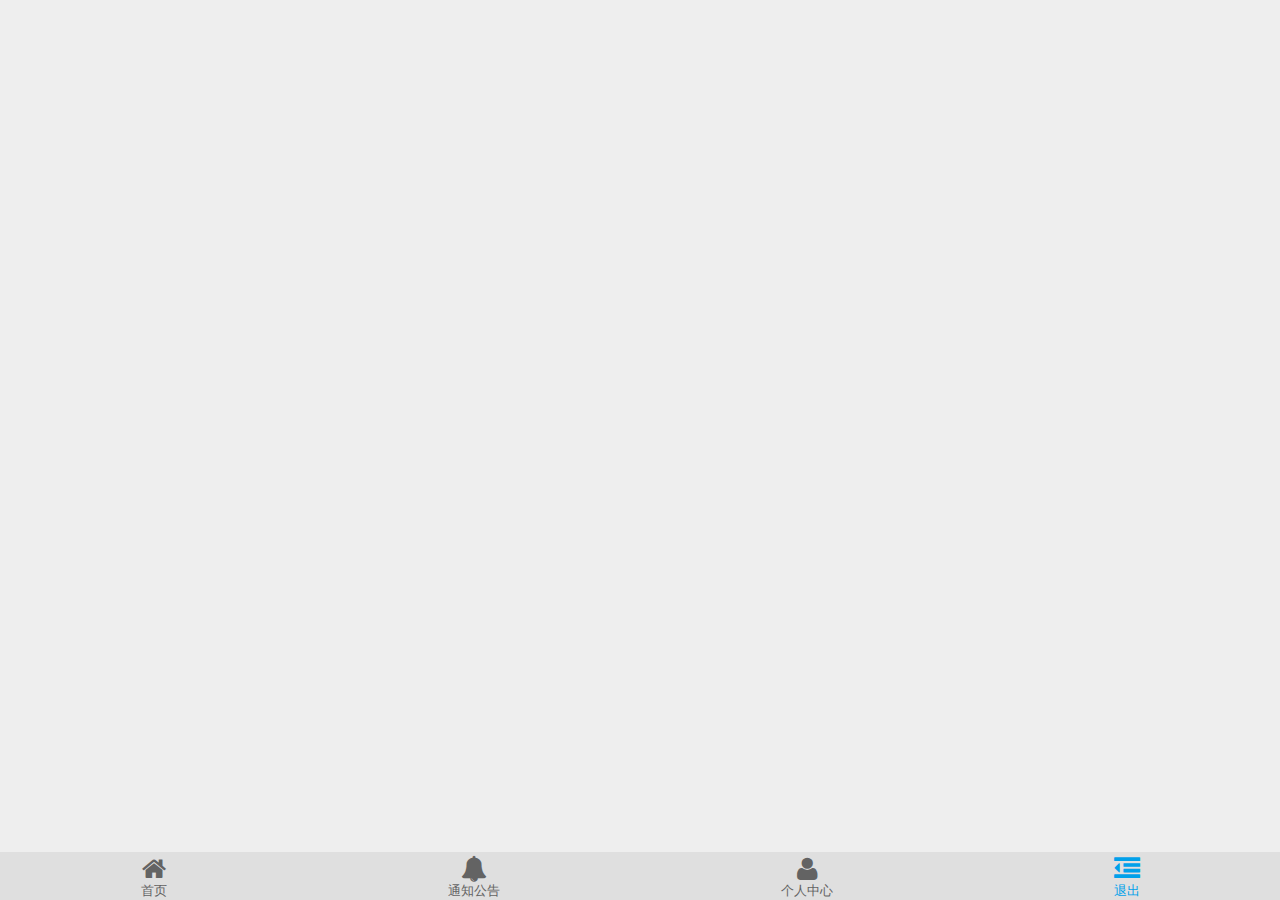
<file: index.html>
<!DOCTYPE html>
<html class="um landscape min-width-240px min-width-320px min-width-480px min-width-768px min-width-1024px">
    <head>
        <title></title>
        <meta charset="utf-8">
        <meta name="viewport" content="target-densitydpi=device-dpi, width=device-width, initial-scale=1, user-scalable=no, minimum-scale=1.0, maximum-scale=1.0">
        <link rel="stylesheet" href="css/fonts/font-awesome.min.css">
        <link rel="stylesheet" href="css/ui-box.css">
        <link rel="stylesheet" href="css/ui-base.css">
        <link rel="stylesheet" href="css/ui-color.css">
        <link rel="stylesheet" href="css/appcan.icon.css">
        <link rel="stylesheet" href="css/appcan.control.css">
        <link rel="stylesheet" href="index/css/main.css">
    </head>
    <body class="um-vp bc-bg" ontouchstart>
        <div id="page_0" class="up ub ub-ver" tabindex="0">
            <!--header开始-->
            <div id="header" class="uh bc-text-head sc-bg-active ub ">
                
            </div>

            <!--header结束--><!--content开始-->
            <div id="content" class="ub-f1 tx-l t-bla c-wh">

            </div>
            <!--content结束-->
            <div id="footer" class="uf t-bla ub sc-bg-active  sc-border-tab ">
                <div class="ub ub-f1 tab" id="footer1">
                   
                </div>
            </div>
        </div>
    </body>
    <script src="js/appcan.js"></script>
    <script src="js/appcan.control.js"></script>
    <script src="js/appcan.tab.js"></script>
    </body>
    <script>
        appcan.ready(function() {
            var titHeight = $('#header').offset().height;
            appcan.frame.open("content", "index_content.html", 0, titHeight);
            window.onorientationchange = window.onresize = function() {
                appcan.frame.resize("content", 0, titHeight);
            }
        });

        var tabview = appcan.tab({
            selector : "#footer1",
            hasIcon : true,
            hasAnim : false,
            hasLabel : true,
            hasBadge : false,
            index : 3,
            data : [{
                label : "首页",
                icon : "fa-home"
            }, {
                label : "通知公告",
                icon : "fa-bell"
            }, {
                label : "个人中心",
                icon : "fa-user"
            },{
                label : "退出",
                icon : "fa-outdent",
            }]
        });
        tabview.on("click",function(obj, index){
            appcan.window.selectMultiPopover("content",index);
        });        
        appcan.button(".nav-btn", "btn-act", function() {
            //appcan.window.close(-1);
        })
    </script>
</html>
</file>
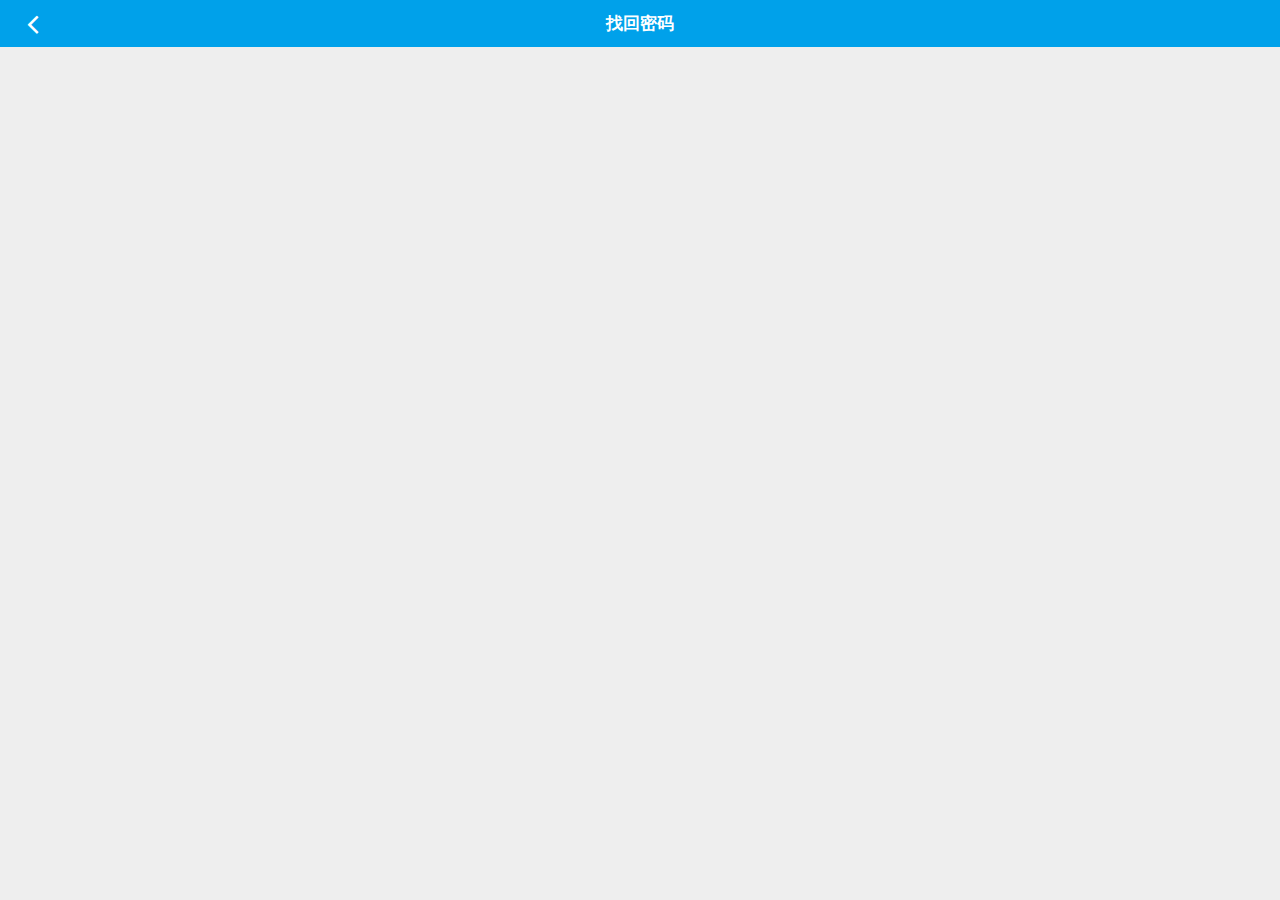
<file: forget-password.html>
<!DOCTYPE html>
<html class="um landscape min-width-240px min-width-320px min-width-480px min-width-768px min-width-1024px">
    <head>
        <title></title>
        <meta charset="utf-8">
        <meta name="viewport" content="target-densitydpi=device-dpi, width=device-width, initial-scale=1, user-scalable=no, minimum-scale=1.0, maximum-scale=1.0">
        <link rel="stylesheet" href="css/fonts/font-awesome.min.css">
        <link rel="stylesheet" href="css/ui-box.css">
        <link rel="stylesheet" href="css/ui-base.css">
        <link rel="stylesheet" href="css/ui-color.css">
        <link rel="stylesheet" href="css/appcan.icon.css">
        <link rel="stylesheet" href="css/appcan.control.css">
    </head>
    <body class="um-vp " ontouchstart>
        <div id="page_0" class="up ub ub-ver bc-bg" tabindex="0">
            <!--header开始-->
            <div id="header" class="uh bc-text-head ub bc-head">
                <div class="nav-btn" id="nav-left">
                    <div class="fa fa-angle-left fa-2x"></div>
                </div>
                <h1 class="ut ub-f1 ulev-3 ut-s tx-c" tabindex="0">找回密码</h1>
                <div class="nav-btn nav-bt" id="nav-right"></div>
            </div>
            <!--header结束--><!--content开始-->
            <div id="content" class="ub-f1 tx-l">

            </div>
            <!--content结束-->

        </div>
        <script src="js/appcan.js"></script>
        <script src="js/appcan.control.js"></script>
    </body>
    <script>
        appcan.ready(function() {
            var titHeight = $('#header').offset().height;
            appcan.frame.open("content", "forget-password_content.html", 0, titHeight);
            window.onorientationchange = window.onresize = function() {
                appcan.frame.resize("content", 0, titHeight);
            }
        });
        appcan.button(".nav-btn", "btn-act", function() {
            appcan.window.close(-1);
        })

    </script>
</html>
</file>
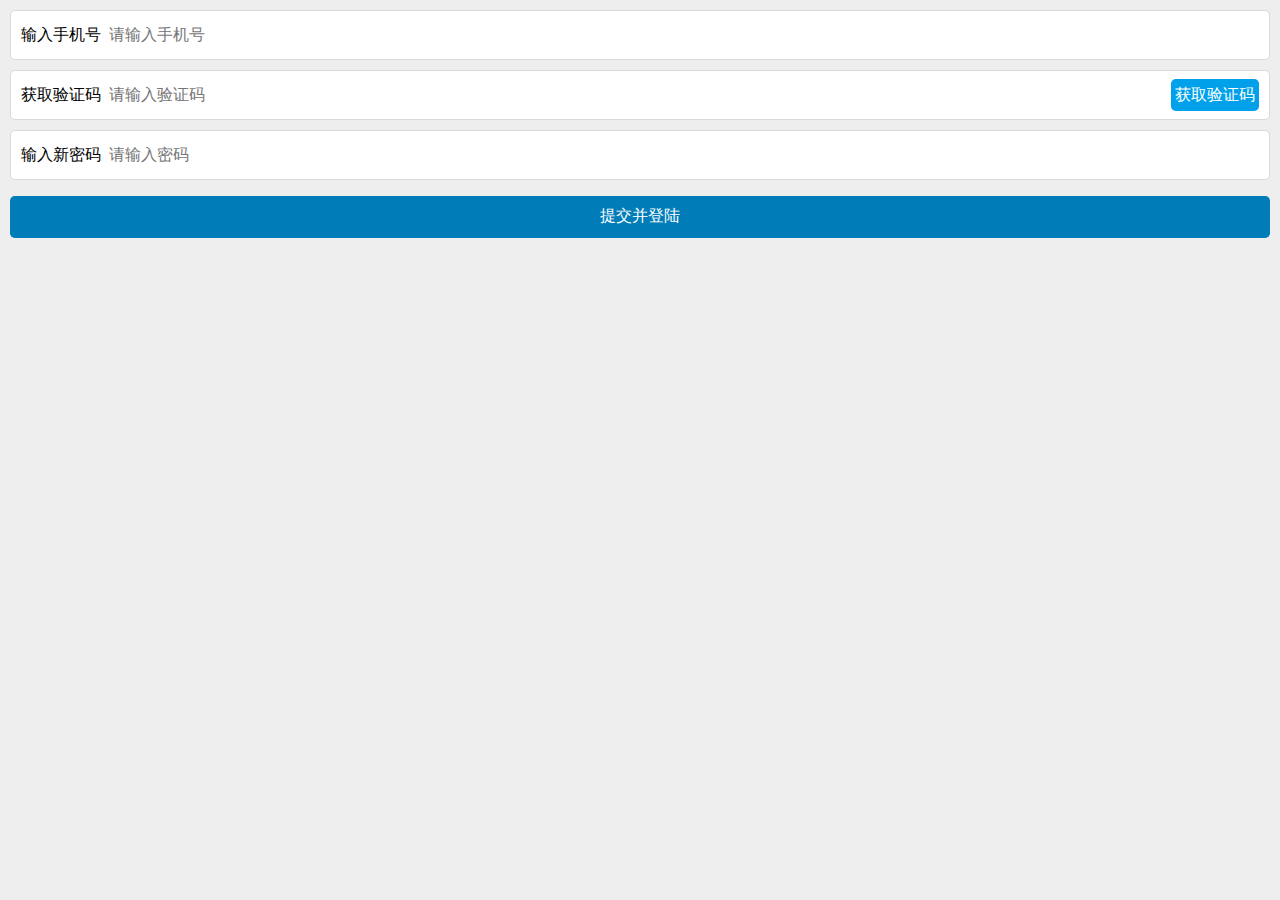
<file: forget-password_content.html>
<!DOCTYPE html>
<html class="um landscape min-width-240px min-width-320px min-width-480px min-width-768px min-width-1024px">
    <head>
        <title></title>
        <meta charset="utf-8">
        <meta name="viewport" content="target-densitydpi=device-dpi, width=device-width, initial-scale=1, user-scalable=no, minimum-scale=1.0, maximum-scale=1.0">
        <link rel="stylesheet" href="css/fonts/font-awesome.min.css">
        <link rel="stylesheet" href="css/ui-box.css">
        <link rel="stylesheet" href="css/ui-base.css">
        <link rel="stylesheet" href="css/ui-color.css">
        <link rel="stylesheet" href="css/appcan.icon.css">
        <link rel="stylesheet" href="css/appcan.control.css">
        <link rel="stylesheet" href="forget-password_content/css/main.css">
    </head>
    <body class="um-vp bc-bg" ontouchstart>
        <div class="ub ub-ver uinn-a1">
            <div class="uba  b-gra3 uc-a1 c-wh ub uinn-a7 ub-ac">
                <div class="ulev-app1  umw55">
                    输入手机号
                </div>
                <div class="ub ub-ac umh5 ub-f1">
                    <div class="uinput ub ub-f1">
                        <input placeholder="请输入手机号" type="text" class="ub-f1">
                    </div>
                </div>
            </div>
            <div class="uba  b-gra3 uc-a1 c-wh ub uinn-a7 ub-ac umar-at1">
                <div class="ulev-app1 umw55">
                    获取验证码
                </div>
                <div class="ub ub-ac umh5 ub-f1">
                    <div class="uinput ub ub-f1">
                        <input placeholder="请输入验证码" type="text" class="ub-f1">
                    </div>
                </div>
                <div class="uc-a1 ulev-app1 umar-l umw55 umh4 tx-c ub ub-ac bgclr">
                    <div class="ub-f1 ub-ver">获取验证码</div>
                </div>                
            </div>
            <div class="uba  b-gra3 uc-a1 c-wh ub uinn-a7 ub-ac umar-at1">
                <div class="ulev-app1 umw55">
                    输入新密码
                </div>
                <div class="ub ub-ac umh5 ub-f1">
                    <div class="uinput ub ub-f1">
                        <input placeholder="请输入密码" type="password" class="ub-f1">
                    </div>
                </div>
            </div>
            <div class="ub  ub-ver">
                <div class="uinn-at1 ">
                    <div class="btn uc-a1 ub ub-ac bc-text-head ub-pc bc-btn"  id="submit">
                        提交并登陆
                    </div>
                </div>
            </div>
        </div>
    </body>
    <script src="js/appcan.js"></script>
    <script src="js/appcan.control.js"></script>
    <script src="js/appcan.listview.js"></script>
    </body>
    <script>
        appcan.ready(function() {
            appcan.initBounce();
        })
        appcan.button("#submit", "ani-act", function() {
            $("form").submit();
        })
    </script>
</html>
</file>
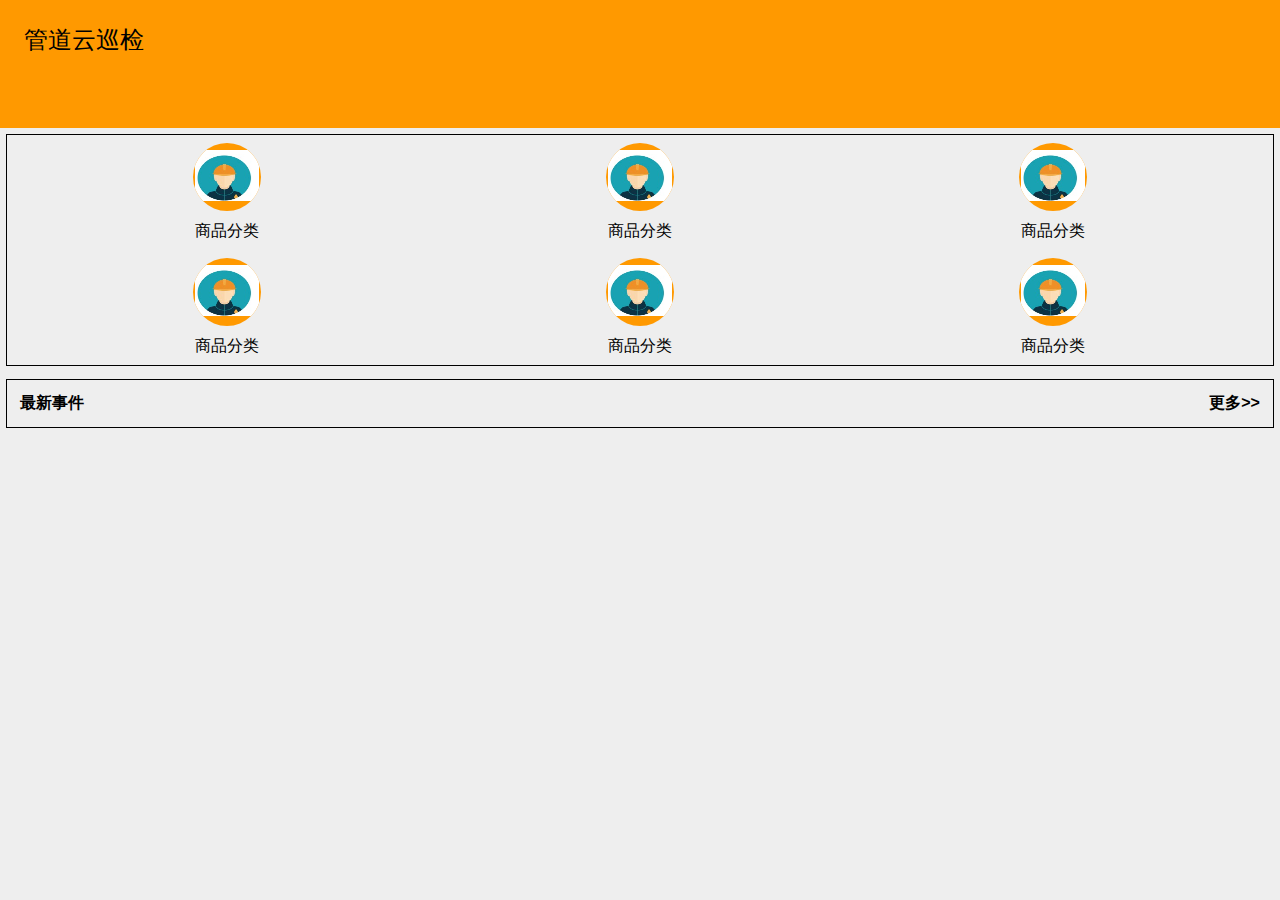
<file: index_content.html>
<!DOCTYPE html>
<html class="um landscape min-width-240px min-width-320px min-width-480px min-width-768px min-width-1024px">
    <head>
        <title></title>
        <meta charset="utf-8">
        <meta name="viewport" content="target-densitydpi=device-dpi, width=device-width, initial-scale=1, user-scalable=no, minimum-scale=1.0, maximum-scale=1.0">
        <link rel="stylesheet" href="css/fonts/font-awesome.min.css">
        <link rel="stylesheet" href="css/ui-box.css">
        <link rel="stylesheet" href="css/ui-base.css">
        <link rel="stylesheet" href="css/ui-color.css">
        <link rel="stylesheet" href="css/appcan.icon.css">
        <link rel="stylesheet" href="css/appcan.control.css">
        <link rel="stylesheet" href="index_content/css/main.css">
    </head>
    <body class="um-vp bc-bg" ontouchstart>
        <div class="ub ub-ver ub-fv">
            <!--top-->
            <div id='' class='uh-ele1 ub-fh uof' style="background: #f90;">
                <div class="uabs umar-a-1 uidx9 ulev2"> 管道云巡检</div>
                <div id='slider' class='slider'></div>
            </div>
            <!--module-content-->
            <div class="ub ub-ver">
                <div class="ub ub-ver umar-a uba">
                    <div class="ub umar-t-ele uinn-lr08">
                        <div class="ub-f1 ub ub-ver ub-ac">
                            <div class="uwh-ele2 c-wh ub ub-ac ub-pc uc-md uof" style="background:#f90";>
                                <img class="ub-fh" src="index_content/css/myImg/m1.png" alt="这是图片">
                            </div>
                            <div class="umar-at1 t-gra7 tx-c ulev">
                                商品分类
                            </div>
                        </div>
                        <div class="ub-f1 ub ub-ver ub-ac">
                            <div class="uwh-ele2 c-wh ub ub-ac ub-pc uc-md uof" style="background:#f90";>
                                <img class="ub-fh" src="index_content/css/myImg/m1.png" alt="这是图片">
                            </div>
                            <div class="umar-at1 t-gra7 tx-c ulev">
                                商品分类
                            </div>
                        </div>
                        <div class="ub-f1 ub ub-ver ub-ac">
                            <div class="uwh-ele2 c-wh ub ub-ac ub-pc uc-md uof" style="background:#f90";>
                                <img class="ub-fh" src="index_content/css/myImg/m1.png" alt="这是图片">
                            </div>
                            <div class="umar-at1 t-gra7 tx-c ulev">
                                商品分类
                            </div>
                        </div>                                            
                    </div>
                    <div class="ub umar-t-ele uinn-lr08">
                        <div class="ub-f1 ub ub-ver ub-ac">
                            <div class="uwh-ele2 c-wh ub ub-ac ub-pc uc-md uof" style="background:#f90";>
                                <img class="ub-fh" src="index_content/css/myImg/m1.png" alt="这是图片">
                            </div>
                            <div class="umar-at1 t-gra7 tx-c ulev">
                                商品分类
                            </div>
                        </div>
                        <div class="ub-f1 ub ub-ver ub-ac">
                            <div class="uwh-ele2 c-wh ub ub-ac ub-pc uc-md uof" style="background:#f90";>
                                <img class="ub-fh" src="index_content/css/myImg/m1.png" alt="这是图片">
                            </div>
                            <div class="umar-at1 t-gra7 tx-c ulev">
                                商品分类
                            </div>
                        </div>
                        <div class="ub-f1 ub ub-ver ub-ac">
                            <div class="uwh-ele2 c-wh ub ub-ac ub-pc uc-md uof" style="background:#f90";>
                                <img class="ub-fh" src="index_content/css/myImg/m1.png" alt="这是图片">
                            </div>
                            <div class="umar-at1 t-gra7 tx-c ulev">
                                商品分类
                            </div>
                        </div>                                            
                    </div>
                </div>
            </div>
            <!--event-content--> 
            <div class="ub ub-ver">
                <div class="ub ub-ver umar-a uba ">
                    <div class="ub ub-pc umar-a08 ulev-b">
                        <div class="ub-f1">最新事件</div>
                        <div class="ub-f1 tx-r">更多>></div>
                    </div>
                </div>                  
            </div>


        </div>
        <script src="js/appcan.js"></script>
        <script src="js/appcan.control.js"></script>
        <script src="js/appcan.slider.js"></script>
    </body>
    <script>
        appcan.ready(function() {
            appcan.initBounce();
            adImg();
        });
        function adImg() {
            //广告图片轮播
            var slider = appcan.slider({
                selector : '#slider',
                aspectRatio : 9 / 16,
                hasLabel : false,
                index : 0,
                auto : 2000,
                hasIndicator: true
            });
            slider.set([{
                img : "index_content/css/myImg/s1.png"
            }, {
                img : "index_content/css/myImg/s2.png"
            },{
                img : "index_content/css/myImg/s3.png"
            }, {
                img : "index_content/css/myImg/s4.png"
            }]);
            slider.on("clickItem", function(index, data) {
                console.log(index, data);

            });
        };
    </script>
</html>
</file>
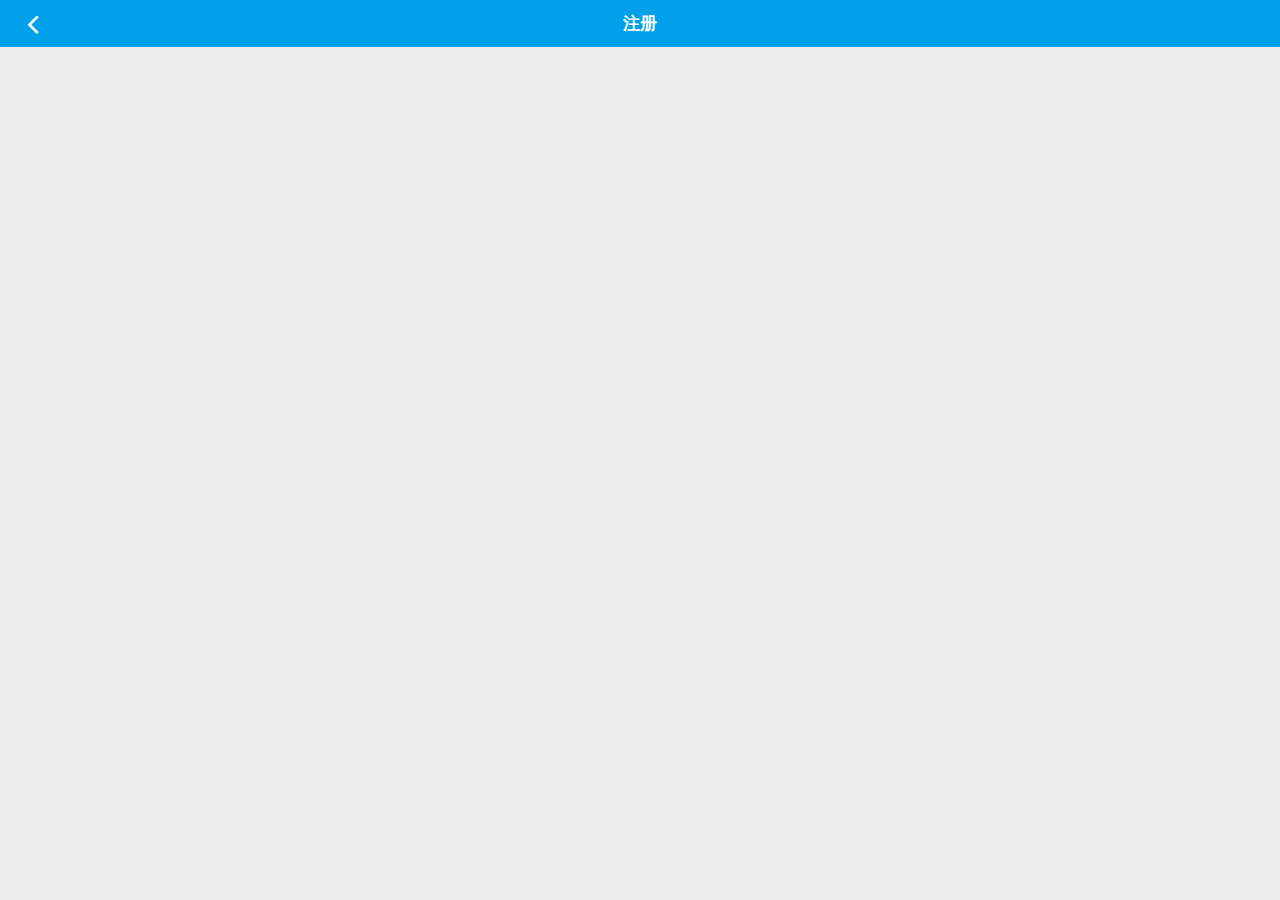
<file: regist-info.html>
<!DOCTYPE html>
<html class="um landscape min-width-240px min-width-320px min-width-480px min-width-768px min-width-1024px">
    <head>
        <title></title>
        <meta charset="utf-8">
        <meta name="viewport" content="target-densitydpi=device-dpi, width=device-width, initial-scale=1, user-scalable=no, minimum-scale=1.0, maximum-scale=1.0">
        <link rel="stylesheet" href="css/fonts/font-awesome.min.css">
        <link rel="stylesheet" href="css/ui-box.css">
        <link rel="stylesheet" href="css/ui-base.css">
        <link rel="stylesheet" href="css/ui-color.css">
        <link rel="stylesheet" href="css/appcan.icon.css">
        <link rel="stylesheet" href="css/appcan.control.css">
    </head>
    <body class="um-vp " ontouchstart>
        <div id="page_0" class="up ub ub-ver bc-bg" tabindex="0">
            <!--header开始-->
            <div id="header" class="uh bc-text-head ub bc-head">
                <div class="nav-btn" id="nav-left">
                    <div class="fa fa-angle-left fa-2x"></div>
                </div>
                <h1 class="ut ub-f1 ulev-3 ut-s tx-c" tabindex="0">注册</h1>
                <div class="nav-btn nav-bt" id="nav-right"></div>
            </div>
            <!--header结束--><!--content开始-->
            <div id="content" class="ub-f1 tx-l">

            </div>
            <!--content结束-->

        </div>
        <script src="js/appcan.js"></script>
        <script src="js/appcan.control.js"></script>
    </body>
    <script>
        appcan.ready(function() {
            var titHeight = $('#header').offset().height;
            appcan.frame.open("content", "regist-info_content.html", 0, titHeight);
            window.onorientationchange = window.onresize = function() {
                appcan.frame.resize("content", 0, titHeight);
            }
        });
        appcan.button(".nav-btn", "btn-act", function() {
            appcan.window.close(-1);
        });

    </script>
</html>
</file>
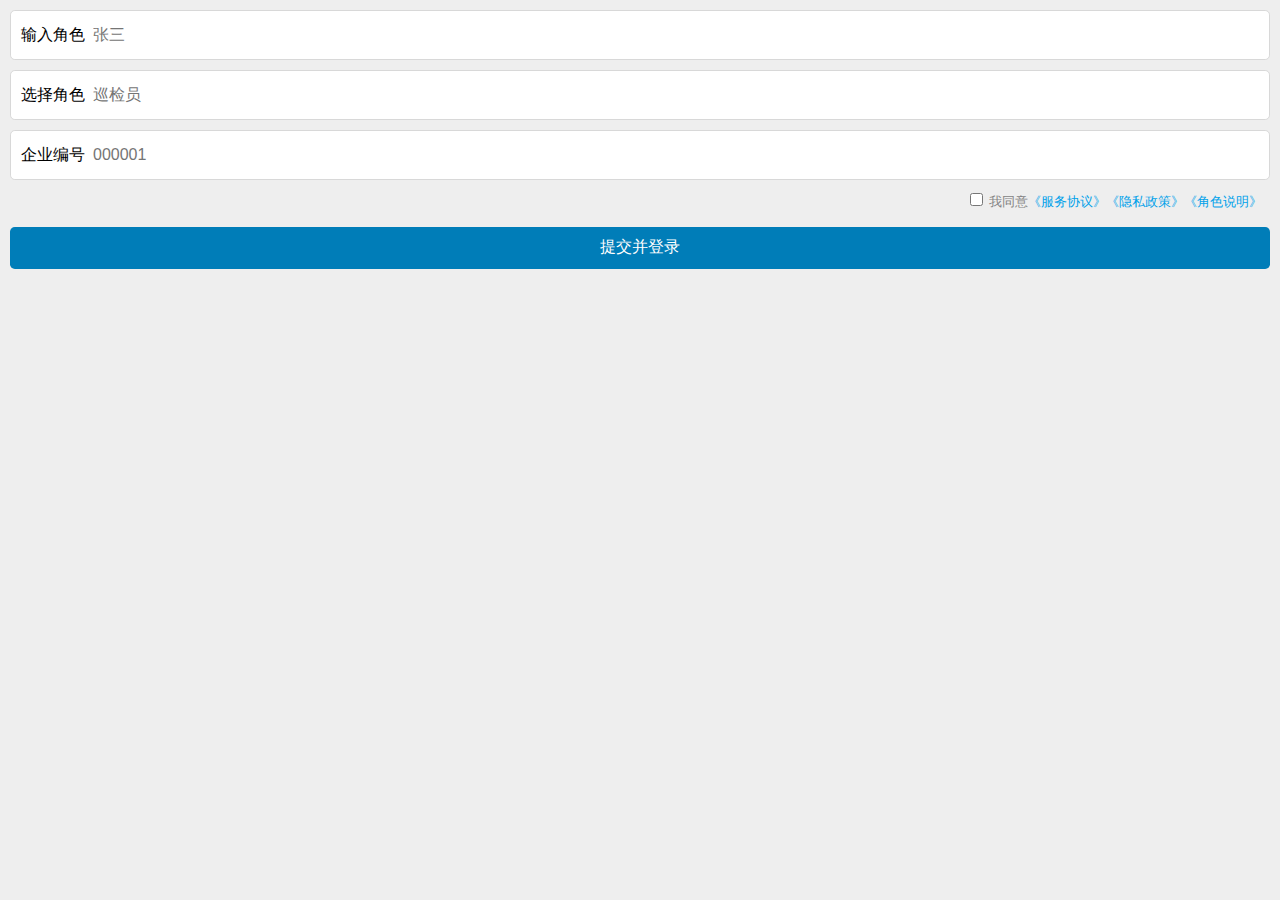
<file: regist-info_content.html>
<!DOCTYPE html>
<html class="um landscape min-width-240px min-width-320px min-width-480px min-width-768px min-width-1024px">
    <head>
        <title></title>
        <meta charset="utf-8">
        <meta name="viewport" content="target-densitydpi=device-dpi, width=device-width, initial-scale=1, user-scalable=no, minimum-scale=1.0, maximum-scale=1.0">
        <link rel="stylesheet" href="css/fonts/font-awesome.min.css">
        <link rel="stylesheet" href="css/ui-box.css">
        <link rel="stylesheet" href="css/ui-base.css">
        <link rel="stylesheet" href="css/ui-color.css">
        <link rel="stylesheet" href="css/appcan.icon.css">
        <link rel="stylesheet" href="css/appcan.control.css">
        <link rel="stylesheet" href="regist-info_content/css/main.css">
    </head>
    <body class="um-vp bc-bg" ontouchstart>
        <div class="ub ub-ver uinn-a1">
            <div class="uba b-gra3 uc-a1 c-wh ub uinn-a7 ub-ac">
                <div class="ulev-app1 umw45">
                    输入角色
                </div>
                <div class="ub ub-ac umh5 ub-f1">
                    <div class="uinput ub ub-f1">
                        <input placeholder="张三" type="text" class="ub-f1">
                    </div>
                </div>
            </div>
            <div class="uba b-gra3 uc-a1 c-wh ub uinn-a7 ub-ac umar-at1">
                <div class="ulev-app1 umw45">
                    选择角色
                </div>
                <div class="ub ub-ac umh5 ub-f1">
                    <div class="uinput ub ub-f1">
                        <input placeholder="巡检员" type="text" class="ub-f1">
                    </div>
                </div>
            </div>
            <div class="uba b-gra3 uc-a1 c-wh ub uinn-a7 ub-ac umar-at1">
                <div class="ulev-app1 umw45">
                    企业编号
                </div>
                <div class="ub ub-ac umh5 ub-f1">
                    <div class="uinput ub ub-f1">
                        <input placeholder="000001" type="password" class="ub-f1">
                    </div>
                </div>
            </div>
            <div class="ub ub-ver">
                <div class="ub ub-pe uinn-a6 ulev-1">

                    <div class="umar-r">
                        <input id="agree" type="checkbox">
                    </div>
                    <label for="agree" class="sc-text">
                        我同意
                    </label>
                    <div class="sc-text-active">
                        《服务协议》
                    </div>
                     <div class="sc-text-active">
                        《隐私政策》
                    </div>      
                    <div class="sc-text-active">
                        《角色说明》
                    </div>                                 
                </div>
                <div class="uinn-at1">
                    <div class="btn ub ub-ac bc-text-head ub-pc bc-btn uc-a1"  id="submit">
                        提交并登录
                    </div>
                </div>
            </div>
        </div>
    </body>
    <script src="js/appcan.js"></script>
    <script src="js/appcan.control.js"></script>
    <script src="js/appcan.listview.js"></script>
    </body>
    <script>
        appcan.ready(function() {
            appcan.initBounce();
        })
        appcan.button("#submit", "ani-act", function() {
            $("form").submit();
        })
    </script>
</html>
</file>
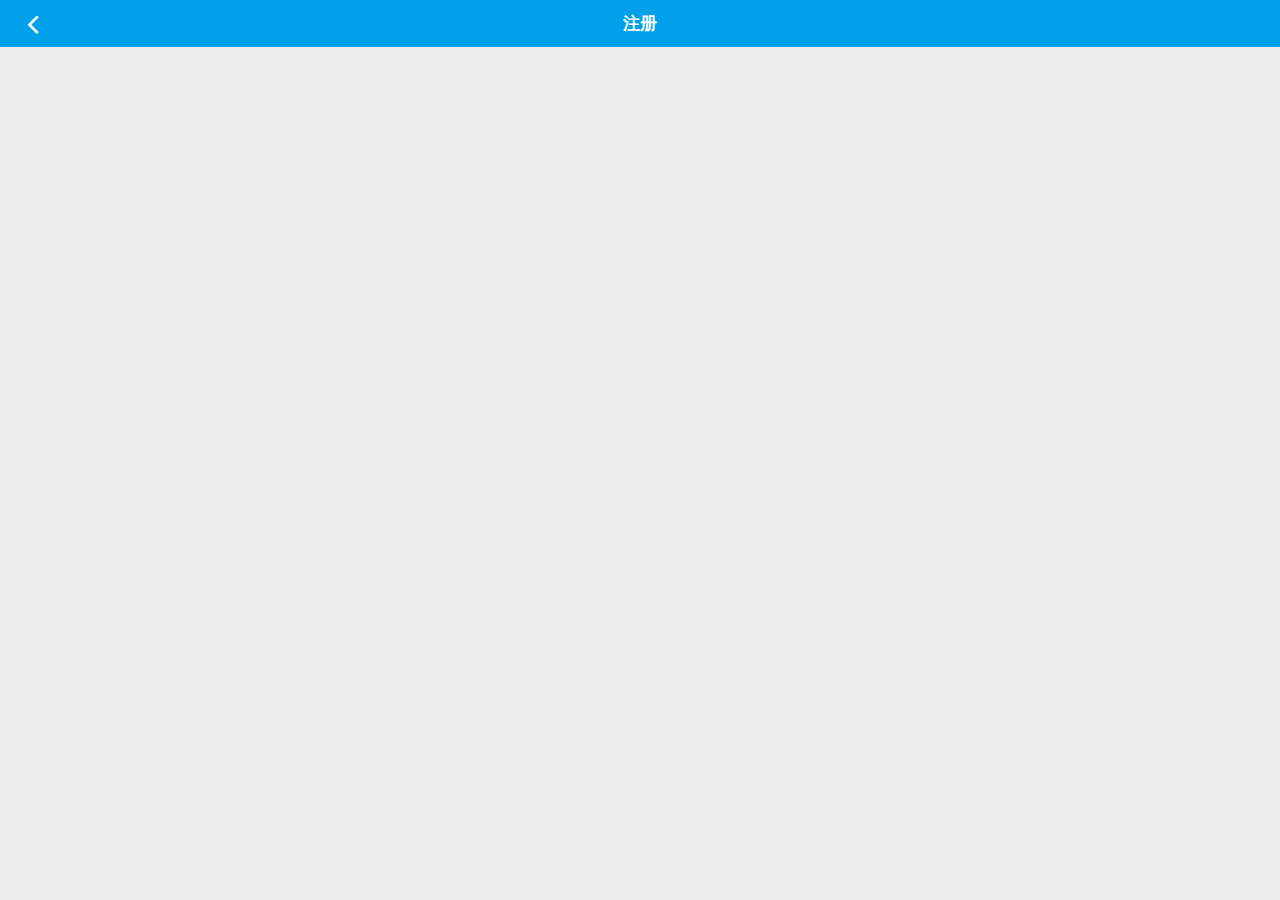
<file: regist-password.html>
<!DOCTYPE html>
<html class="um landscape min-width-240px min-width-320px min-width-480px min-width-768px min-width-1024px">
    <head>
        <title></title>
        <meta charset="utf-8">
        <meta name="viewport" content="target-densitydpi=device-dpi, width=device-width, initial-scale=1, user-scalable=no, minimum-scale=1.0, maximum-scale=1.0">
        <link rel="stylesheet" href="css/fonts/font-awesome.min.css">
        <link rel="stylesheet" href="css/ui-box.css">
        <link rel="stylesheet" href="css/ui-base.css">
        <link rel="stylesheet" href="css/ui-color.css">
        <link rel="stylesheet" href="css/appcan.icon.css">
        <link rel="stylesheet" href="css/appcan.control.css">
    </head>
    <body class="um-vp " ontouchstart>
        <div id="page_0" class="up ub ub-ver bc-bg" tabindex="0">
            <!--header开始-->
            <div id="header" class="uh bc-text-head ub bc-head">
                <div class="nav-btn" id="nav-left">
                    <div class="fa fa-angle-left fa-2x"></div>
                </div>
                <h1 class="ut ub-f1 ulev-3 ut-s tx-c" tabindex="0">注册</h1>
                <div class="nav-btn nav-bt" id="nav-right"></div>
            </div>
            <!--header结束--><!--content开始-->
            <div id="content" class="ub-f1 tx-l">

            </div>
            <!--content结束-->

        </div>
        <script src="js/appcan.js"></script>
        <script src="js/appcan.control.js"></script>
    </body>
    <script>
        appcan.ready(function() {
            var titHeight = $('#header').offset().height;
            appcan.frame.open("content", "regist-password_content.html", 0, titHeight);
            window.onorientationchange = window.onresize = function() {
                appcan.frame.resize("content", 0, titHeight);
            }
        });
        appcan.button(".nav-btn", "btn-act", function() {
            appcan.window.close(-1);
        })

    </script>
</html>
</file>
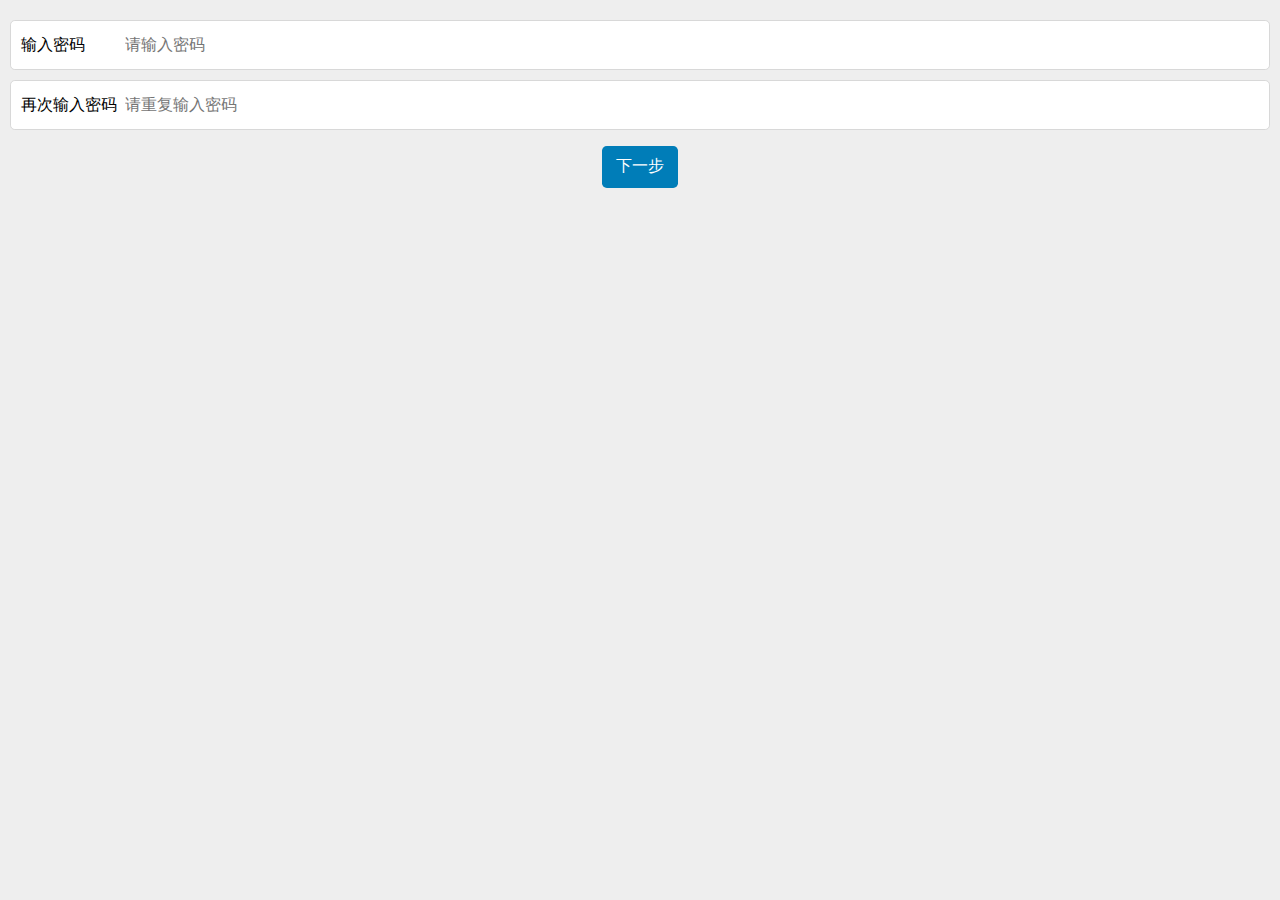
<file: regist-password_content.html>
<!DOCTYPE html>
<html class="um landscape min-width-240px min-width-320px min-width-480px min-width-768px min-width-1024px">
    <head>
        <title></title>
        <meta charset="utf-8">
        <meta name="viewport" content="target-densitydpi=device-dpi, width=device-width, initial-scale=1, user-scalable=no, minimum-scale=1.0, maximum-scale=1.0">
        <link rel="stylesheet" href="css/fonts/font-awesome.min.css">
        <link rel="stylesheet" href="css/ui-box.css">
        <link rel="stylesheet" href="css/ui-base.css">
        <link rel="stylesheet" href="css/ui-color.css">
        <link rel="stylesheet" href="css/appcan.icon.css">
        <link rel="stylesheet" href="css/appcan.control.css">
        <link rel="stylesheet" href="regist-password_content/css/main.css">
    </head>
    <body class="um-vp bc-bg" ontouchstart>
        <div class="ub ub-ver uinn-a1">
            <div class="uba b-gra3 uc-a1 c-wh ub uinn-a7 ub-ac umar-at1">
                <div class="ulev-app1 umw65">
                    输入密码
                </div>
                <div class="ub ub-ac umh5 ub-f1">
                    <div class="uinput ub ub-f1">
                        <input placeholder="请输入密码" type="password" class="ub-f1">
                    </div>
                </div>
            </div>
            <div class="uba b-gra3 uc-a1 c-wh ub uinn-a7 ub-ac umar-at1">
                <div class="ulev-app1 umw65">
                    再次输入密码
                </div>
                <div class="ub ub-ac umh5 ub-f1">
                    <div class="uinput ub ub-f1">
                        <input placeholder="请重复输入密码" type="password" class="ub-f1">
                    </div>
                </div>
            </div>
            <div class="ub ub-pc">
                <div class="uinn-at1">            
                    <div class="btn ub ub-ac bc-btn uc-a1 bc-text-head" id="next">
                        下一步
                    </div>
                </div>
            </div>            
        </div>
    </body>
    <script src="js/appcan.js"></script>
    <script src="js/appcan.control.js"></script>
    <script src="js/appcan.listview.js"></script>
    </body>
    <script>
        appcan.ready(function() {
            appcan.initBounce();
        });

        appcan.button("#next","ani-act",function(){
            appcan.openWinWithUrl("regist-info","regist-info.html");
        });        
    </script>
</html>
</file>
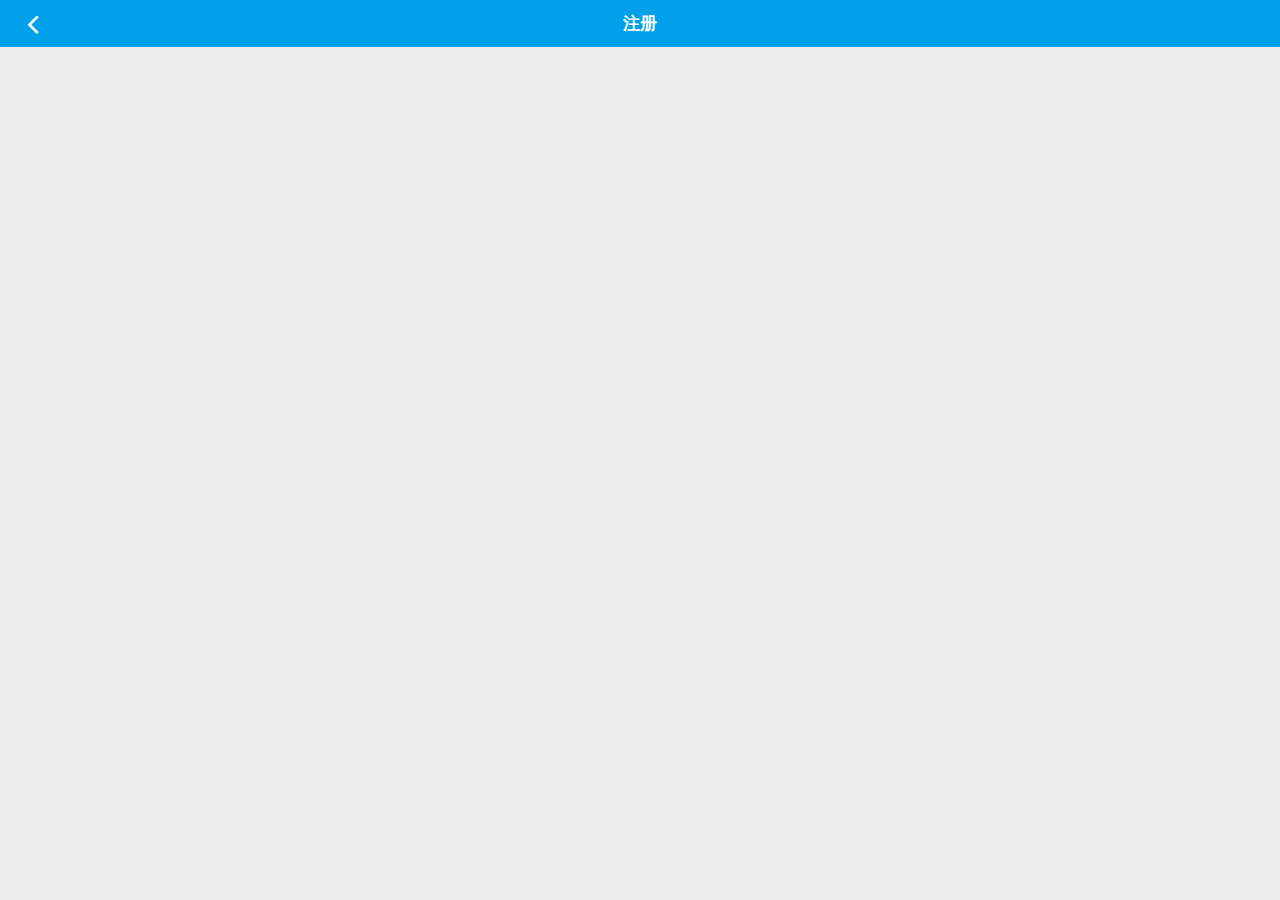
<file: regist.html>
<!DOCTYPE html>
<html class="um landscape min-width-240px min-width-320px min-width-480px min-width-768px min-width-1024px">
    <head>
        <title></title>
        <meta charset="utf-8">
        <meta name="viewport" content="target-densitydpi=device-dpi, width=device-width, initial-scale=1, user-scalable=no, minimum-scale=1.0, maximum-scale=1.0">
        <link rel="stylesheet" href="css/fonts/font-awesome.min.css">
        <link rel="stylesheet" href="css/ui-box.css">
        <link rel="stylesheet" href="css/ui-base.css">
        <link rel="stylesheet" href="css/ui-color.css">
        <link rel="stylesheet" href="css/appcan.icon.css">
        <link rel="stylesheet" href="css/appcan.control.css">
    </head>
    <body class="um-vp " ontouchstart>
        <div id="page_0" class="up ub ub-ver bc-bg" tabindex="0">
            <!--header开始-->
            <div id="header" class="uh bc-text-head ub bc-head">
                <div class="nav-btn" id="nav-left">
                    <div class="fa fa-angle-left fa-2x"></div>
                </div>
                <h1 class="ut ub-f1 ulev-3 ut-s tx-c" tabindex="0">注册</h1>
                <div class="nav-btn nav-bt" id="nav-right"></div>
            </div>
            <!--header结束--><!--content开始-->
            <div id="content" class="ub-f1 tx-l">

            </div>
            <!--content结束-->

        </div>
        <script src="js/appcan.js"></script>
        <script src="js/appcan.control.js"></script>
    </body>
    <script>
        appcan.ready(function() {
            var titHeight = $('#header').offset().height;
            appcan.frame.open("content", "regist_content.html", 0, titHeight);
            window.onorientationchange = window.onresize = function() {
                appcan.frame.resize("content", 0, titHeight);
            }
        });
        appcan.button(".nav-btn", "btn-act", function() {
            appcan.window.close(-1);
        })

    </script>
</html>
</file>
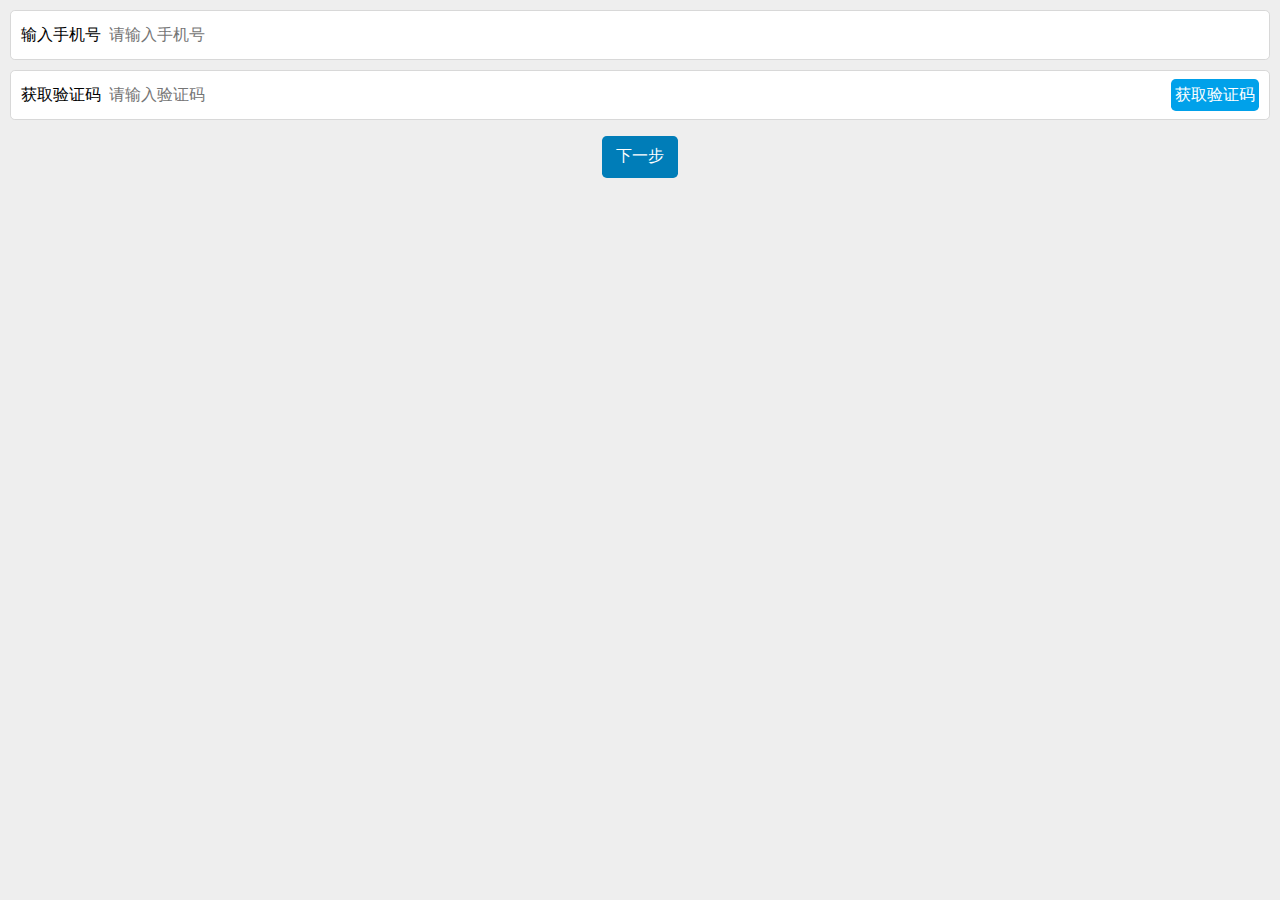
<file: regist_content.html>
<!DOCTYPE html>
<html class="um landscape min-width-240px min-width-320px min-width-480px min-width-768px min-width-1024px">
    <head>
        <title></title>
        <meta charset="utf-8">
        <meta name="viewport" content="target-densitydpi=device-dpi, width=device-width, initial-scale=1, user-scalable=no, minimum-scale=1.0, maximum-scale=1.0">
        <link rel="stylesheet" href="css/fonts/font-awesome.min.css">
        <link rel="stylesheet" href="css/ui-box.css">
        <link rel="stylesheet" href="css/ui-base.css">
        <link rel="stylesheet" href="css/ui-color.css">
        <link rel="stylesheet" href="css/appcan.icon.css">
        <link rel="stylesheet" href="css/appcan.control.css">
        <link rel="stylesheet" href="regist_content/css/main.css">
    </head>
    <body class="um-vp bc-bg" ontouchstart>
        <div class="ub ub-ver uinn-a1">
            <div class="uba  b-gra3 uc-a1 c-wh ub uinn-a7 ub-ac">
                <div class="ulev-app1  umw55">
                    输入手机号
                </div>
                <div class="ub ub-ac umh5 ub-f1">
                    <div class="uinput ub ub-f1">
                        <input placeholder="请输入手机号" type="text" class="ub-f1">
                    </div>
                </div>
            </div>
            <div class="uba  b-gra3 uc-a1 c-wh ub uinn-a7 ub-ac umar-at1">
                <div class="ulev-app1 umw55">
                    获取验证码
                </div>
                <div class="ub ub-ac umh5 ub-f1">
                    <div class="uinput ub ub-f1">
                        <input placeholder="请输入验证码" type="text" class="ub-f1">
                    </div>
                </div>
                <div class="uc-a1 ulev-app1 umar-l umw55 umh4 tx-c ub ub-ac bgclr">
                    <div class="ub-f1 ub-ver">获取验证码</div>
                </div>                
            </div>
            <div class="ub ub-pc">
                <div class="uinn-at1">            
                    <div class="btn ub ub-ac bc-btn uc-a1 bc-text-head" id="next">
                        下一步
                    </div>
                </div>
            </div>
        </div>
    </body>
    <script src="js/appcan.js"></script>
    <script src="js/appcan.control.js"></script>
    <script src="js/appcan.listview.js"></script>
    </body>
    <script>
        appcan.ready(function() {
            appcan.initBounce();
        });
        /*appcan.button("#submit", "ani-act", function() {
            $("form").submit();
        });*/
        appcan.button("#next","ani-act",function() {
            appcan.openWinWithUrl("regist-password","regist-password.html");
        });        
    </script>
</html>
</file>
<file: css/ui-box.css>
.ub
{
	display: -webkit-box !important;
	display: box !important;
	position:relative;
}

.ub-rev
{
	-webkit-box-direction:reverse;
	box-direction:reverse;
}

.ub-fh
{
	width:100%;
}

.ub-fv
{
	height:100%;
}

.ub-con
{
	position:absolute;
	width:100%;
	height:100%;
}

.ub-ac
{
	-webkit-box-align:center;
	box-align:center;
}
.ub-ae
{
	-webkit-box-align:end;
	box-align:end;
}

.ub-pc
{
	-webkit-box-pack:center;
	box-pack:center;
}
.ub-pe
{
	-webkit-box-pack:end;
	box-pack:end;
}
.ub-pj
{
	-webkit-box-pack:justify;
	box-pack:justify;
}

.ub-ver
{
	-webkit-box-orient:vertical;
	box-orient:vertical;
}

.ub-f1
{
	position:relative;
	-webkit-box-flex: 1; 
	box-flex: 1;
}

.ub-f2
{
	position:relative;
	-webkit-box-flex: 2;
	box-flex: 2; 
}

.ub-f3
{
	position:relative;
	-webkit-box-flex: 3;
	box-flex: 3;
}

.ub-f4
{
	position:relative;
	-webkit-box-flex: 4;
	box-flex: 4;
}

.ub-img
{
	-webkit-background-size:contain;
	background-size:contain;
	background-repeat:no-repeat;
	background-position:center;
}

.ub-img1
{	
	-webkit-background-size:cover;
	background-size:cover;
	background-repeat:no-repeat;
	background-position:center;
}
.ub-img2
{
	background-repeat:repeat-x;
	background-size:auto 100%
}
.ub-img3
{
	background-repeat:repeat-y;
	background-size:100% auto
}

.ub-img4
{
	-webkit-background-size:100% auto;
	background-size:100% auto;
	background-repeat:no-repeat;
	background-position:center;
}
.ub-img5
{
	-webkit-background-size:auto 100%;
	background-size:auto 100%;
	background-repeat:no-repeat;
	background-position:center;
}

.ub-img6
{
	background-repeat:no-repeat;
	background-position:center;
}
.ub-img7
{
	-webkit-background-size:100% 100%;
	background-size:100% 100%;
	background-repeat:no-repeat;
	background-position:center;
}
</file>
<file: css/ui-base.css>
* {
    margin: 0;
    padding: 0;
}

/**
 * 1. Avoid the WebKit bug in Android 4.0.* where (2) destroys native `audio`
 *    and `video` controls.
 * 2. Correct inability to style clickable `input` types in iOS.
 * 3. Improve usability and consistency of cursor style between image-type
 *    `input` and others.
 */

button, html input[type="button"], /* 1 */
input[type="reset"], input[type="submit"] {
    -webkit-appearance: button; /* 2 */
    cursor: pointer
}

div {
    outline: 0 !important;
    -webkit-text-size-adjust: none;
    -webkit-tap-highlight-color: rgba(0, 0, 0, 0);
    position: relative;
}

ul, li {
    list-style: none;
}

.uc-tl {
    -webkit-border-top-left-radius: .6em;
    border-top-left-radius: .6em
}

.uc-tr {
    -webkit-border-top-right-radius: .6em;
    border-top-right-radius: .6em
}

.uc-bl {
    -webkit-border-bottom-left-radius: .6em;
    border-bottom-left-radius: .6em
}

.uc-br {
    -webkit-border-bottom-right-radius: .6em;
    border-bottom-right-radius: .6em
}

.uc-t {
    -webkit-border-top-left-radius: .6em;
    border-top-left-radius: .6em;
    -webkit-border-top-right-radius: .6em;
    border-top-right-radius: .6em
}

.uc-b {
    -webkit-border-bottom-left-radius: .6em;
    border-bottom-left-radius: .6em;
    -webkit-border-bottom-right-radius: .6em;
    border-bottom-right-radius: .6em
}

.uc-r {
    -webkit-border-top-right-radius: .6em;
    border-top-right-radius: .6em;
    -webkit-border-bottom-right-radius: .6em;
    border-bottom-right-radius: .6em
}

.uc-l {
    -webkit-border-top-left-radius: .6em;
    border-top-left-radius: .6em;
    -webkit-border-bottom-left-radius: .6em;
    border-bottom-left-radius: .6em
}

.uc-a {
    -webkit-border-radius: .6em;
    border-radius: .6em
}

.uc-n {
    -webkit-border-radius: 0;
    border-radius: 0
}

.uc-tl1 {
    -webkit-border-top-left-radius: 0.3em;
    border-top-left-radius: 0.3em
}

.uc-tr1 {
    -webkit-border-top-right-radius: 0.3em;
    border-top-right-radius: 0.3em
}

.uc-bl1 {
    -webkit-border-bottom-left-radius: 0.3em;
    border-bottom-left-radius: 0.3em
}

.uc-br1 {
    -webkit-border-bottom-right-radius: 0.3em;
    border-bottom-right-radius: 0.3em
}

.uc-t1 {
    -webkit-border-top-left-radius: 0.3em;
    border-top-left-radius: 0.3em;
    -webkit-border-top-right-radius: 0.3em;
    border-top-right-radius: 0.3em
}

.uc-b1 {
    -webkit-border-bottom-left-radius: 0.3em;
    border-bottom-left-radius: 0.3em;
    -webkit-border-bottom-right-radius: 0.3em;
    border-bottom-right-radius: 0.3em
}

.uc-r1 {
    -webkit-border-top-right-radius: 0.3em;
    border-top-right-radius: 0.3em;
    -webkit-border-bottom-right-radius: 0.3em;
    border-bottom-right-radius: 0.3em
}

.uc-l1 {
    -webkit-border-top-left-radius: 0.3em;
    border-top-left-radius: 0.3em;
    -webkit-border-bottom-left-radius: 0.3em;
    border-bottom-left-radius: 0.3em
}

.uc-a1 {
    -webkit-border-radius: 0.3em;
    border-radius: 0.3em
}
.uc-a3 {
    -webkit-border-radius: 0.4em;
    border-radius: 0.4em
}
.uc-a2 {
    -webkit-border-radius: 1.2em;
    border-radius: 1.2em
}
.uc-tl, .uc-tr, .uc-bl, .uc-br, .uc-t, .uc-b, .uc-r, .uc-l, .uc-a, .uc-n, .uc-tl1, .uc-tr1, .uc-bl1, .uc-br1, .uc-t1, .uc-b1, .uc-r1, .uc-l1, .uc-a1, .uc-a2,     , .uc-a3 {
    -webkit-background-clip: padding-box;
    background-clip: padding-box
}

.us {
    -webkit-box-shadow: 0 1px 4px rgba(0, 0, 0, .3);
    box-shadow: 0 1px 4px rgba(0, 0, 0, .3)
}
.us1 {
    -webkit-box-shadow: 0 1px 4px rgba(120, 120, 120, .3);
    box-shadow: 0 1px 4px rgba(120, 120, 120, .3)
}
.us-i {
    -webkit-box-shadow: inset 0px 2px 3px rgba(0, 0, 0, .4);
    box-shadow: inset 0px 2px 3px rgba(0, 0, 0, .4)
}

.uts {
    text-shadow: 0px 2px 2px #000;
}

.um, .um body {
    height: 100%;
    padding: 0px;
    margin: 0px;
    font-family: "Helvetica Neue", Helvetica;
}

.um-vp {
    margin: 0;
    padding: 0;
    overflow-x: hidden;
    -webkit-text-size-adjust: none;
    -webkit-tap-highlight-color: rgba(0, 0, 0, 0);
    -webkit-user-select: none
}

.um-vp .up {
    top: 0;
    left: 0;
    width: 100%;
    min-height: 100%;
    max-height: 100%;
    position: absolute;
    border: 0
}

.uh, .uf {
    display: block;
    width: 100%;
    font-size: 1em;
}

.up .uh, .up .uf, .pos_re {
    position: relative
}

.uh .ut, .uf .ut {
    padding: .72em 1em .72em;
    margin: 0;
}

.ufl {
    float: left !important;
}
.ufr {
    float: right !important;
}

.ulev2 {
    font-size: 1.5em !important;
}

.ulev1 {
    font-size: 1.2em !important;
}

.ulev0 {
    font-size: 1.0em !important;
}

.ulev-1 {
    font-size: 0.8125em !important;
}

.ulev-2 {
    font-size: 0.625em !important;
}
.ulev-3 {
    font-size: 1.0625em !important;
}
.ulev-4 {
    font-size: 0.75em !important;
}
.ulim {
    max-width: 5em;
    text-overflow: ellipsis;
    white-space: nowrap;
    overflow: hidden;
}

.uinl {
    display: inline-block;
    position: relative;
}

.uinn {
    padding: 0.5em;
    margin: 0;
}
.uinn1 {
    padding: 0 0.5em;
    margin: 0;
}
.uinn2 {
    padding: 0.5em 1em;
    margin: 0;
}
.uinn3 {
    padding: 0.2em;
    margin: 0;
}
.uinn4 {
    padding: 0 0.2em;
    margin: 0;
}
.uinn5 {
    padding: 0.75em 0.5em;
    margin: 0;
}
.uinn7 {
    padding: 0.66em 0.375em;
    margin: 0;
}
.umh1 {
    min-height: 1em;
}

.umh2 {
    min-height: 1.2em;
}

.umh3 {
    min-height: 1.5em;
}

.umh4 {
    min-height: 2em;
}
.umh5 {
    min-height: 3em;
}
.umh6 {
    min-height: 4em;
}
.umh7 {
    min-height: 1.8em;
}
.umw1 {
    min-width: 1em;
}
.umw1-5 {
    min-width: 1.5em;
}

.umw2 {
    min-width: 2em;
}

.umw3 {
    min-width: 3em;
}

.umw4 {
    min-width: 4em;
}

.tx-l {
    text-align: left;
}
.tx-r {
    text-align: right;
}
.tx-c {
    text-align: center;
}

.ut-s {
    text-overflow: ellipsis;
    overflow: hidden;
    white-space: nowrap !important;
    outline: 0 !important
}

.ut-m {
    text-overflow: ellipsis;
    overflow: hidden;
    white-space: normal !important;
    outline: 0 !important
}

.uba {
    border: 1px solid;
}
.uba1 {
    border: 2px solid;
}
.uba2 {
    border: 3px solid;
}

.ubt {
    border-top: 1px solid;
}
.ubb {
    border-bottom: 1px solid;
}

.ubl {
    border-left: 1px solid;
}

.ubr {
    border-right: 1px solid;
}

.uhide {
    display: none !important;
}

.umar-b {
    margin-bottom: 0.4em;
}
.umar-t {
    margin-top: 0.4em;
}
.umar-l {
    margin-left: 0.4em;
}
.umar-r {
    margin-right: 0.4em;
}
.umar-a {
    margin: 0.4em;
}

.uof {
    overflow: hidden;
}
.uof-x {
    overflow-x: hidden;
}
.uof-y {
    overflow-y: hidden;
}

.uabs {
    position: absolute;
    left: 0;
    top: 0;
}

.uabs-r {
    position: absolute;
    right: 0;
    top: 0;
}

.utra {
    -webkit-transition: all 300ms ease-in 100ms
}
.line1 {
    -webkit-line-clamp: 1;
}
.line2 {
    -webkit-line-clamp: 2;
}

.line3 {
    -webkit-line-clamp: 3;
}

.ani-act {
    transform: scale(0.95,0.97);
    -webkit-transform: scale(0.95,0.97);
    -webkit-transition-duration: 300ms;
    opacity: .7;
}

.uh_ios7 .uh {
    padding: 1em 0 0;
}
</file>
<file: css/ui-color.css>
/*****************************************/
/*基础header颜色*/
.bc-head {
    background-color: #00A1EA;
}
/*****************************************/
/*基础body背景颜色*/
.bc-bg {
    background-color: #EEEEEE;
}
/*辅助控件背景颜色*/
.sc-bg {
    background-color: #EEEEEE;
}
/*辅助控件背景颜色*/
.sc-bg-active {
    background-color: #DFDFDF;
}
/*警告背景色*/
.sc-bg-alert {
    background-color: #F16412;
}
/*****************************************/
/*基础字体颜色*/
.bc-text {
    color: black;
}
/*基础标题字体颜色*/
.bc-text-head {
    color: white;
}
/*辅助字体颜色*/
.sc-text {
    color: #848484;
}
/*辅助字体颜色*/
.sc-text-active {
    color: #00A1EA !important;
}
/*辅助字体颜色*/
.sc-text-hint {
    color: #E3E3E3;
}
/*辅助字体颜色*/
.sc-text-warn {
    color: #FC7800;
}
/*辅助字体颜色*/
.sc-text-tab {
    color: #636363;
}
/*****************************************/
/*基础边框颜色*/
.bc-border {
    border-color: #BABABA;
}
/*辅助边框颜色*/
.sc-border {
    border-color: #FFFFFF;
}
.sc-border-tab {
    border-color: #00A1EA;
}
/*****************************************/
/*基础按钮颜色*/
.bc-btn {
    background-color: #007DB8;
}
/*辅助按钮颜色*/
.sc-btn {
    background-color: #00A1EA;
}
</file>
<file: css/appcan.icon.css>
.icon-act .icon-add {
    background-image: url('icons/icon-add-act.png') !important;
}
.icon-add {
    background-image: url('icons/icon-add.png') !important;
}
.icon-act .icon-adduser {
    background-image: url('icons/icon-adduser-act.png') !important;
}
.icon-adduser {
    background-image: url('icons/icon-adduser.png') !important;
}
.icon-act .icon-back {
    background-image: url('icons/icon-back-act.png') !important;
}
.icon-back {
    background-image: url('icons/icon-back.png') !important;
}
.icon-act .icon-cal {
    background-image: url('icons/icon-cal-act.png') !important;
}
.icon-cal {
    background-image: url('icons/icon-cal.png') !important;
}
.icon-act .icon-call {
    background-image: url('icons/icon-call-act.png') !important;
}
.icon-call {
    background-image: url('icons/icon-call.png') !important;
}
.icon-act .icon-chart {
    background-image: url('icons/icon-chart-act.png') !important;
}
.icon-chart {
    background-image: url('icons/icon-chart.png') !important;
}
.icon-act .icon-close {
    background-image: url('icons/icon-close-act.png') !important;
}
.icon-close {
    background-image: url('icons/icon-close.png') !important;
}
.icon-act .icon-disk {
    background-image: url('icons/icon-disk-act.png') !important;
}
.icon-disk {
    background-image: url('icons/icon-disk.png') !important;
}
.icon-act .icon-download {
    background-image: url('icons/icon-download-act.png') !important;
}
.icon-download {
    background-image: url('icons/icon-download.png') !important;
}
.icon-act .icon-edit {
    background-image: url('icons/icon-edit-act.png') !important;
}
.icon-edit {
    background-image: url('icons/icon-edit.png') !important;
}
.icon-act .icon-exit {
    background-image: url('icons/icon-exit-act.png') !important;
}
.icon-exit {
    background-image: url('icons/icon-exit.png') !important;
}
.icon-act .icon-filter {
    background-image: url('icons/icon-filter-act.png') !important;
}
.icon-filter {
    background-image: url('icons/icon-filter.png') !important;
}
.icon-act .icon-forward {
    background-image: url('icons/icon-forward-act.png') !important;
}
.icon-forward {
    background-image: url('icons/icon-forward.png') !important;
}
.icon-act .icon-home {
    background-image: url('icons/icon-home-act.png') !important;
}
.icon-home {
    background-image: url('icons/icon-home.png') !important;
}
.icon-act .icon-map {
    background-image: url('icons/icon-map-act.png') !important;
}
.icon-map {
    background-image: url('icons/icon-map.png') !important;
}
.icon-act .icon-menu {
    background-image: url('icons/icon-menu-act.png') !important;
}
.icon-menu {
    background-image: url('icons/icon-menu.png') !important;
}
.icon-act .icon-more {
    background-image: url('icons/icon-more-act.png') !important;
}
.icon-more {
    background-image: url('icons/icon-more.png') !important;
}
.icon-act .icon-ok {
    background-image: url('icons/icon-ok-act.png') !important;
}
.icon-ok {
    background-image: url('icons/icon-ok.png') !important;
}
.icon-act .icon-refresh {
    background-image: url('icons/icon-refresh-act.png') !important;
}
.icon-refresh {
    background-image: url('icons/icon-refresh.png') !important;
}
.icon-act .icon-search {
    background-image: url('icons/icon-search-act.png') !important;
}
.icon-search {
    background-image: url('icons/icon-search.png') !important;
}
.icon-act .icon-setting {
    background-image: url('icons/icon-setting-act.png') !important;
}
.icon-setting {
    background-image: url('icons/icon-setting.png') !important;
}
.icon-act .icon-share {
    background-image: url('icons/icon-share-act.png') !important;
}
.icon-share {
    background-image: url('icons/icon-share.png') !important;
}
.icon-act .icon-submenu {
    background-image: url('icons/icon-submenu-act.png') !important;
}
.icon-submenu {
    background-image: url('icons/icon-submenu.png') !important;
}
.icon-act .icon-user {
    background-image: url('icons/icon-user-act.png') !important;
}
.icon-user {
    background-image: url('icons/icon-user.png') !important;
}
.icon-act .icon-warn {
    background-image: url('icons/icon-warn-act.png') !important;
}
.icon-warn {
    background-image: url('icons/icon-warn.png') !important;
}
</file>
<file: css/appcan.control.css>
.btn {
    padding: .2em 0.9em;
    min-height: 2.2em;
    font-size: 1em;
    text-align: center;
}

.nav-btn {
    min-height: 2em;
    min-width: 4em;
    display: -webkit-box !important;
    display: box !important;
    position: relative;
    -webkit-box-align: center;
    box-align: center;
    -webkit-box-pack: center;
    box-pack: center;
}

.btn-act {
    opacity: 0.6
}

.uinput input, .uinput textarea {
    margin: 0px;
    border: 0px;
    width: 100%;
    height: 100%;
    -webkit-appearance: none;
    padding: .4em 0;
    line-height: 1.2em;
    background: none;
    text-decoration: none;
    font-size: 1em;
    display: block;
}

.uinput textarea {
    min-height: 5em;
}

.checkbox, .radiobox {
    width: 1.8em;
    height: 1.8em;
}

.checkbox input[type=checkbox], .radiobox input[type=radio] {
    -webkit-appearance: none;
    background-color: transparent;
    outline: 0 !important;
    border: 0;
    font-size: 1em !important;
}

.checkbox input[type=checkbox]:before, .radiobox input[type=radio]:before {
    display: inline-block;
    text-align: center;
    font: normal normal normal 14px/1 FontAwesome;
    font-size: 1.8em;
    font-weight: thin;
    text-rendering: auto;
    -webkit-font-smoothing: antialiased;
    -moz-osx-font-smoothing: grayscale;
    color: rgb(212,212,212);
}

.checkbox input[type=checkbox]:checked:before, .radiobox input[type=radio]:checked:before {
    color: rgb(101,200,104);
}

.checkbox input[type=checkbox]:before {
    content: "\f096";
}

.checkbox input[type=checkbox]:checked:before {
    content: "\f14a";
}

.radiobox input[type=radio]:before {
    content: "\f1db";
}

.radiobox input[type=radio]:checked:before {
    content: "\f192";
}

.select {
    display: -webkit-box !important;
    display: box !important;
    position: relative;
    -webkit-box-align: center;
    box-align: center;
    -webkit-box-pack: center;
    box-pack: center;
    min-height: 2em;
    padding: 0.1em 0.3em;
}

.select select {
    left: 0;
    top: 0;
    position: absolute;
    width: 100%;
    height: 100%;
    opacity: 0;
    -webkit-appearance: none;
    border: 0;
}

.select .icon:before {
    width: 1em;
    height: 1em;
    display: -webkit-box !important;
    display: box !important;
    position: relative;
    -webkit-box-align: center;
    box-align: center;
    -webkit-box-pack: center;
    box-pack: center;
    font: normal normal normal 14px/1 FontAwesome;
    font-size: 1.5em;
    text-rendering: auto;
    -webkit-font-smoothing: antialiased;
    -moz-osx-font-smoothing: grayscale;
    content: "\f107";
}

.select .text {
    -webkit-box-flex: 1;
    box-flex: 1;
    padding: 0 1em;
}

.lis {
    padding: 0.5em;
    min-height: 2em;
}

.lis-icon {
    width: 4em;
    margin: 0em 0.4em 0em 0px;
    min-height: 4em;
}

.lis-icon-s {
    width: 2em;
    margin: 0em 0.4em 0em 0px;
    min-height: 2em;
}

.lis-icon-ss {
    width: 1.3em;
    margin: 0em 1em 0em 0px;
    min-height: 1.3em;
}

.lis.group{
    min-height:1.6em;
    padding:0.1em;
}

.treeview {

}
.treeview .treeview-header{
    min-height: 2em;
}
.treeview .listview {
    margin-left: 2em;
}

.tab_m {
    height: 3em;
}

.tab_l {
    height: 2em;
}

.tab_i {
    height: 2.3em;
}

.tab_badge {
    position: absolute;
    width: 1em;
    height: 1em;
    right: 1em;
    top: 0.3em;
    -webkit-border-radius: 1.2em;
    border-radius: 1.2em;
    text-align: center;
}

.tab_m .item {
    padding: 0.3em 0
}
.tab_l .item {
    padding: 0.7em 0
}
.tab_i .item {
    padding: 0.4em 0
}

.tab_m .focus {
    position: absolute;
    height: 100%;
}

.tab_i .focus, .tab_l .focus,.slider .focus {
    position: absolute;
    height: 2px;
    bottom: 0px;
}

.switch {
    display: inline-block;
    min-width: 4.5em;
    min-height: 1.7em;
    -webkit-border-radius: 1.4em;
    border-radius: 1.4em;
}

.listview .switch, .lis .switch {
    display: -webkit-box !important;
}

.switch-mini {
    min-width: 3em;
}

.switch-btn {
    position: absolute;
    width: 1.7em;
    height: 1.7em;
    -webkit-border-radius: 1.4em;
    border-radius: 1.4em;
    -webkit-box-shadow: 0 1px 4px rgba(120, 120, 120, .3);
    box-shadow: 0 1px 4px rgba(120, 120, 120, .3);
    top: 0px;
    left: 0px;
    right: auto;
    -webkit-transition: all 300ms;
}

.switch.switch-mini[data-checked="true"] .switch-btn {
    -webkit-transform: translate3d(1.3em,0,0);
    transform: translate3d(1.3em,0,0);
    left: auto;
}

.switch[data-checked="true"] .switch-btn {
    -webkit-transform: translate3d(2.8em,0,0);
    transform: translate3d(2.8em,0,0);
    left: auto;
}
.switch[data-checked="true"]:before {
    content: "ON";
    color: white;
    position: absolute;
    top: 0.35em;
    left: 0.8em;
}
.switch:before {
    content: "OFF";
    color: gray;
    position: absolute;
    top: 0.35em;
    right: 0.5em;
}
.switch.switch-mini:before {
    display: none;
}

.uinvisible {
    width: 0px;
    height: 0px;
    margin: 0px;
    border: 0px;
    background: none;
    text-decoration: none;
}
.slider {
    position: relative;
    width: 100%;
    overflow: hidden;
}
.slider .slider-group {
    position: relative;
    font-size: 0;
    white-space: nowrap;
    -webkit-transition: all 0s linear;
    transition: all 0s linear;
    -webkit-backface-visibility: hidden;
}

.slider .slider-group.slider-anim {
    -webkit-transition-duration: 300ms
}
.slider .slider-item {
    position: relative;
    display: inline-block;
    font-size: 1em;
}

.slider .label{
    height:1.5em;
    background-color:rgba(0,0,0,0.8);
    width: 100%;
    position: absolute;
    left: 0px;
    bottom: 0px
}
</file>
<file: index/css/main.css>
.uwh-abn{
	width:3.5625em;
	height:1.75em;
}
.appcanBtn{
	background-image:url('myImg/appcanBtn.png');
}
.umar-l-ele{
	margin-left:0.8em;
}






.ubb-pic{
	border-right:2px solid #fff;
}
.t-blu2{
	color:#0670b7;
}
.uinn-a15{
	padding:0.52em 0;
}
</file>
<file: forget-password_content/css/main.css>
.b-gra3{
	border-color:#d8d8d8;
}
.uinn-a6{
	padding:1em 0.65em 0 0.65em;
}
.t-gra4{
	color:#8c8c8c;
}
.uinn-a1{
    padding:0.625em;
}
.uinn-a7{
    padding:0 0.625em;
}
.c-wh
{
    background-color:#FFF;
}
.umar-at1{
    margin-top:0.625em;
}
.uinn-at1{
    padding-top:1em;
}
.umw55{
    min-width: 5.5em;
}
.bgclr{
    background: #00A1EA;
    color: white;
}
</file>
<file: index_content/css/main.css>
.uh-ele1 {
    height: 8em;
}
.umar-a-1{
	margin: 1em;
}
.uidx9{
	z-index: 999;
}
.uinn-lr08{
	padding-right: .8em;
	padding-left: .8em;
}
.uc-md{
    -webkit-border-radius: 50%;
            border-radius: 50%;	
}
.umar-at1 {
    margin-top: .625em;
}
.ulev-b{
	font-weight: bold;
}
.umar-a08{
	margin: 0.8em;
}







.uh-ele2 {
    height: 6.875em;
}
.uwh-ele1 {
    width: .9em;
    height: .9375em;
}
.uwh-ele2 {
    width: 4.25em;
    height: 4.25em;
}


.c-wh-ele {
    background-color: rgba(255,255,255,.9);
}


.umar-t-ele {
    margin-top: .5em;
    margin-bottom: .5em;
}

.t-gra-ele {
    color: #aaa;
}

.t-org-ele {
    color: #f78c3e;
}
.t-gre-ele {
    color: #3dc700;
}
.uinn-ele2 {
    padding: .14em .625em;
}
.umar-ar6 {
    margin-right: .46875em;
}
.uc-a-for1 {
    -webkit-border-radius: .25em;
            border-radius: .25em;
}
.c-gra-for2 {
    background-color: #767676;
}
.umar-r-for {
    margin-right: .25em;
}
.uwh-for1 {
    width: .25em;
    height: .25em;
}
.uw-33 {
    width: 33.33%;
}
.umar-ar6 {
    margin-right: .46875em;
}

.uinn-a7 {
    padding: 0 .625em;
}
.uinn-a11 {
    padding: .625em 0;
}
.btn_wh1 {
    width: 1.4em;
    height: 1.4em;
}
.uinn-a1 {
    padding: .625em;
}
.ufm1 {
    font-family: Arial;
}
.ulev-app1 {
    font-size: .875em;
}
</file>
<file: regist-info_content/css/main.css>
.b-gra3{
	border-color:#d8d8d8;
}
.uinn-a6{
	padding:1em 0.65em 0 0.65em;
}
.t-gra4{
	color:#8c8c8c;
}
.uinn-a1{
    padding:0.625em;
}
.uinn-a7{
    padding:0 0.625em;
}
.c-wh
{
    background-color:#FFF;
}
.umar-at1{
    margin-top:0.625em;
}
.uinn-at1{
    padding-top:1em;
}
.umw45{
    min-width:4.5em;
}
</file>
<file: regist-password_content/css/main.css>
.b-gra3{
	border-color:#d8d8d8;
}
.uinn-a6{
	padding:1em 0.65em 0 0.65em;
}
.t-gra4{
	color:#8c8c8c;
}
.uinn-a1{
    padding:0.625em;
}
.uinn-a7{
    padding:0 0.625em;
}
.c-wh
{
    background-color:#FFF;
}
.umar-at1{
    margin-top:0.625em;
}
.uinn-at1{
    padding-top:1em;
}
.umw65{
    min-width:6.5em;
}
</file>
<file: regist_content/css/main.css>
.b-gra3{
	border-color:#d8d8d8;
}
.uinn-a6{
	padding:1em 0.65em 0 0.65em;
}
.t-gra4{
	color:#8c8c8c;
}
.uinn-a1{
    padding:0.625em;
}
.uinn-a7{
    padding:0 0.625em;
}
.c-wh
{
    background-color:#FFF;
}
.umar-at1{
    margin-top:0.625em;
}
.uinn-at1{
    padding-top:1em;
}
.umw55{
    min-width: 5.5em;
}
.bgclr{
    background: #00A1EA;
    color: white;
}
</file>
